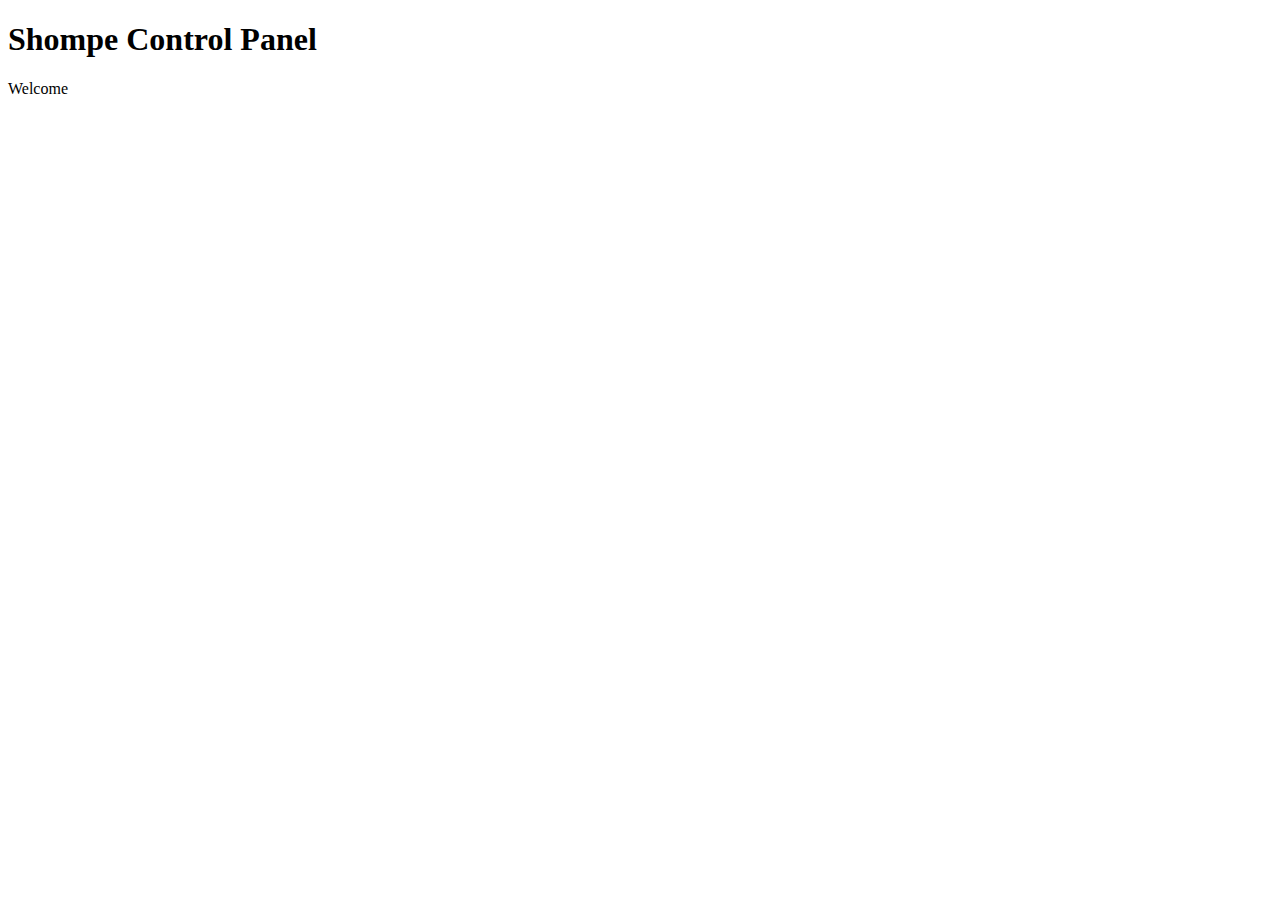
<file: src/main/resources/templates/index.html>
<!doctype html>
<html lang="en" xmlns:sec="http://www.thymeleaf.org/thymeleaf-extras-springsecurity5" xmlns:th="www.thymeleaf.org">
<head th:replace="fragment/fragments::page_head('Home - Shopme Admin')"/>
<body>
<div class="container-fluid">
    <div th:replace="fragment/navigation::menu"></div>

    <div><h1>Shompe Control Panel</h1> Welcome <a sec:authentication="principal.fullName" th:href="@{/account}"></a>
        <span sec:authentication="principal.authorities"></span>
    </div>

    <div th:replace="fragment/fragments::footer"></div>
</div>

<div th:replace="fragment/fragments::script-js"/>

</body>
</html>
</file>
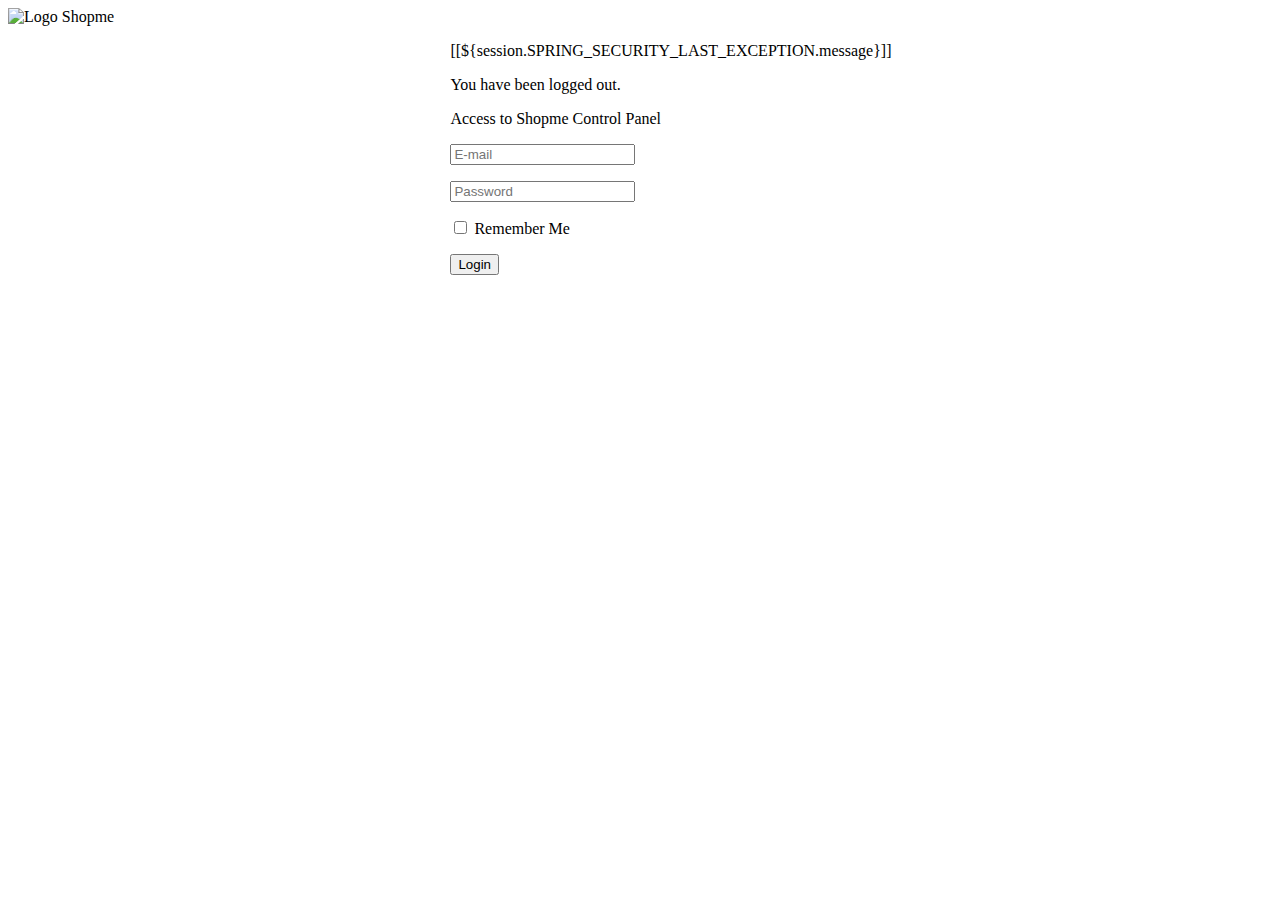
<file: src/main/resources/templates/login.html>
<!doctype html>
<html lang="en" xmlns:th="www.thymeleaf.org">
<head>
    <meta charset="UTF-8">
    <meta content="width=device-width, user-scalable=no, initial-scale=1.0, maximum-scale=1.0, minimum-scale=1.0"
          name="viewport">
    <meta content="ie=edge" http-equiv="X-UA-Compatible">
    <title>Login - Shopme Admin</title>

    <link rel="stylesheet" th:href="@{/webjars/bootstrap/4.3.1/css/bootstrap.min.css}" type="text/css"/>
</head>
<body>
<div class="container-fluid">

    <div class="text-center">
        <img alt="Logo Shopme" th:src="@{/images/ShopmeAdminBig.png}"/>
    </div>

    <form method="post" style="max-width: 30%; margin: 0 auto;" th:action="@{/login}">
        <div th:if="${param.error}">
            <p class="text-danger text-center">[[${session.SPRING_SECURITY_LAST_EXCEPTION.message}]]</p>
        </div>

        <div th:if="${param.logout}">
            <p class="text-warning text-center">You have been logged out.</p>
        </div>

        <div class="border rounded p-3 text-center">
            <p>Access to Shopme Control Panel</p>
            <p><input class="form-control" name="email" placeholder="E-mail" required type="email"/></p>
            <p><input class="form-control" name="password" placeholder="Password" required type="password"/></p>
            <p><input type="checkbox" name="remember-me"/>&nbsp;Remember Me</p>
            <p><input class="btn btn-primary" type="submit" value="Login"/></p>
        </div>
    </form>

    <div th:replace="fragment/fragments::footer"></div>
</div>

</body>
</html>
</file>
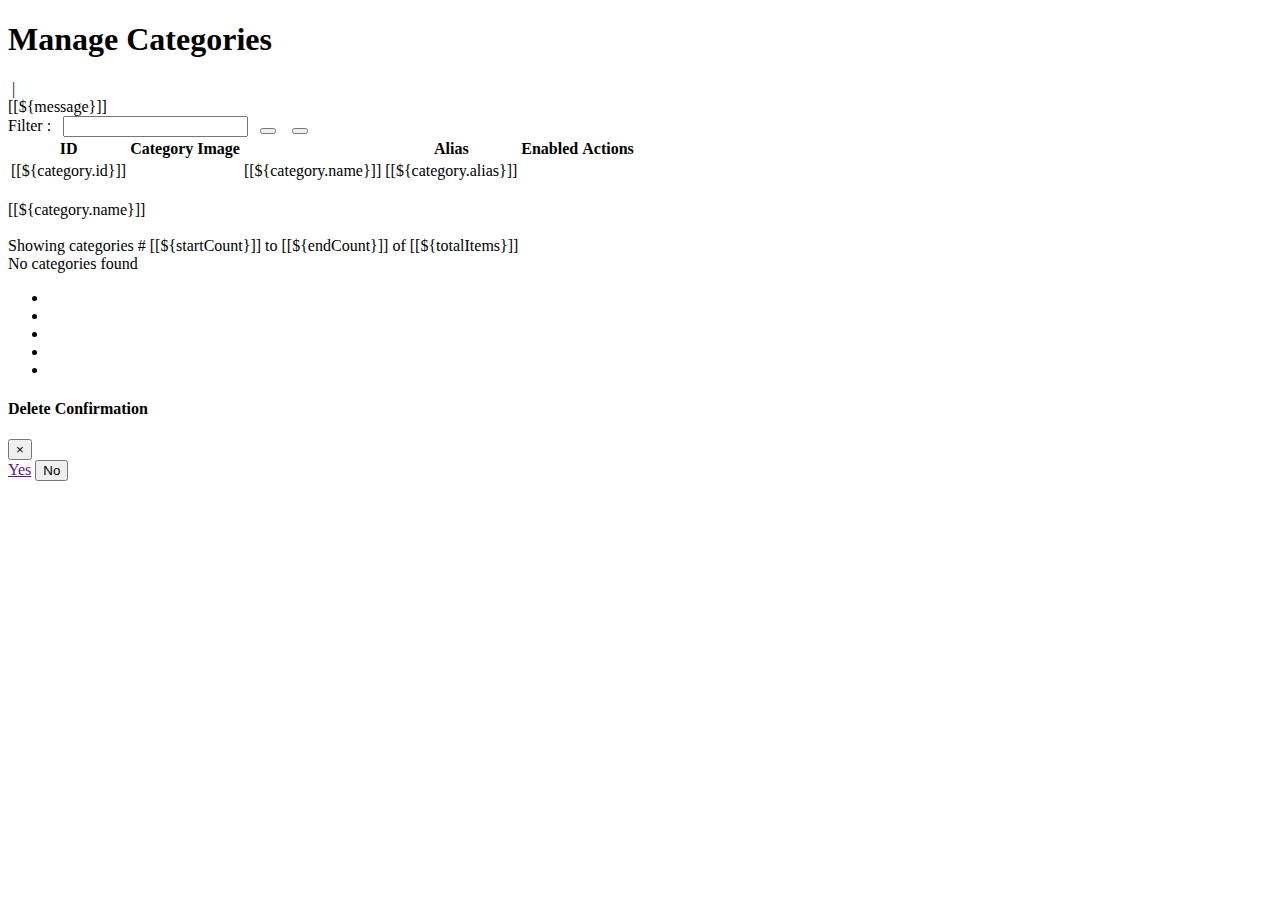
<file: src/main/resources/templates/categories/categories.html>
<!doctype html>
<html lang="en" xmlns:th="http://www.thymeleaf.org">

<head th:replace="fragment/fragments::page_head('Categories - Shopme Admin')"/>

<body>
<div class="container-fluid">
    <div th:replace="fragment/navigation::menu"></div>

    <div class="mb-2">
        <h1>Manage Categories</h1>
        <a th:href="@{/categories/new}"><i class="fa fa-folder-plus fa-2x" title="Create new Category"></i></a>
        &nbsp;|&nbsp; <a th:href="@{/categories/export/csv}"><i class="fa fa-file-csv icon-green fa-2x"
                                                                title="Export do CSV"></i></a>
    </div>

    <div class="alert alert-success text-center" th:if="${message != null}">[[${message}]]</div>

    <div>
        <form class="form-inline mb-md-3" th:action="@{/categories/page/1}">
            <input name="sortField" th:value="${sortField}" type="hidden"/>
            <input name="sortDir" th:value="${sortDir}" type="hidden"/>

            Filter : &nbsp; <input class="form-control" name="keyword" required type="search"/>&nbsp;&nbsp;
            <button class="btn btn-primary" type="submit" value="search"><i class="fa fa-search"></i></button>
            &nbsp;&nbsp;
            <button class="btn btn-secondary" onclick="clearFilter()" type="button"><i class="fa fa-eraser"></i>
            </button>
        </form>
    </div>

    <div class="full-details">
        <table class="table table-responsive-xl table-striped table-hover table-bordered">
            <thead class="thead-dark">
            <tr>
                <th>ID</th>
                <th>Category Image</th>
                <th th:replace="fragment/fragments::column_link('name','Category Name', 'none')"/>
                <th class="hideable-column">Alias</th>
                <th>Enabled</th>
                <th>Actions</th>
            </tr>

            </thead>
            <tbody>
            <tr th:each="category : ${listCategories}">
                <td>[[${category.id}]]</td>
                <td>
<!--                    <span class="fa fa-portrait fa-2x icon-dark" th:if="${category.image == null}"></span>-->
                    <img style="width: 60px;" th:alt="${category.image}" th:src="@{${category.imagePath}}" class="img-fluid"/>
                </td>
                <td>[[${category.name}]]</td>
                <td class="hideable-column">[[${category.alias}]]</td>
                <td>
                    <a class="fa fa-check-circle fa-2x icon-green"
                       th:href="@{'/categories/'+${category.id}+'/enabled/false'}"
                       th:if="${category.enabled == true}" title="Disable this category"></a>
                    <a class="fa fa-circle fa-2x icon-darkred"
                       th:href="@{'/categories/'+${category.id}+'/enabled/true'}"
                       th:if="${category.enabled == false}" title="Enable this category"></a>
                </td>
                <td>
                    <a class="fa fa-edit fa-2x icon-green" th:href="@{'/categories/edit/'+${category.id}}"
                       title="Edit this category"></a>&nbsp;&nbsp;
                    <a class="fa fa-trash fa-2x icon-darkred link-delete"
                       th:href="@{'/categories/delete/'+${category.id}}"
                       th:categoryId="${category.id}" title="Delete this categories"></a>
                </td>
            </tr>
            </tbody>
        </table>
    </div>

    <div class="less-details">
        <div class="row m-1" th:each="category : ${listCategories}">
            <div class="col-4">
                <span class="fa fa-portrait fa-3x icon-silver" th:if="${category.image == null}"></span>
                <img style="width: 100px;" th:alt="${category.image}" th:if="${category.image != null}"
                     th:src="@{${category.imagePath}}"/>
            </div>
            <div class="col-8">
                <div>[[${category.name}]]</div>
                <div class="mt-2">
                    <a class="fa fa-check-circle fa-2x icon-green"
                       th:href="@{'/categories/'+${category.id}+'/enabled/false'}"
                       th:if="${category.enabled == true}" title="Disable this categories"></a>&nbsp;
                    <a class="fa fa-circle fa-2x icon-darkred"
                       th:href="@{'/categories/'+${category.id}+'/enabled/true'}"
                       th:if="${category.enabled == false}" title="Enable this category"></a>&nbsp;

                    <a class="fa fa-edit fa-2x icon-green" th:href="@{'/categories/edit/'+${category.id}}"
                       title="Edit this categories"></a>&nbsp;&nbsp;
                    <a class="fa fa-trash fa-2x icon-darkred link-delete"
                       th:href="@{'/categories/delete/'+${category.id}}"
                       th:categoryId="${category.id}" title="Delete this category"></a>
                </div>
            </div>
        </div>
    </div>

    <div class="text-center m-1" th:if="${totalItems > 0}">
        <span>Showing categories # [[${startCount}]] to [[${endCount}]] of [[${totalItems}]]</span>
    </div>


    <div class="text-center m-1" th:unless="${totalItems > 0}">
        <span>No categories found</span>
    </div>

    <div th:if="${totalPages > 1}">
        <nav>
            <ul class="pagination justify-content-center flex-wrap">
                <li th:class="${currentPage > 1 ? 'page-item' : 'page-item disabled'}">
                    <a th:replace="fragment/fragments::page_link(1, 'First')"></a>
                </li>
                <li class="page-item" th:class="${currentPage > 1 ? 'page-item' : 'page-item disabled'}">
                    <a th:replace="fragment/fragments::page_link(${currentPage - 1}, 'Previous')"></a>
                </li>

                <li th:class="${currentPage != i ? 'page-item' : 'page-item active'}"
                    th:each="i : ${#numbers.sequence(1,totalPages)}">
                    <a th:replace="fragment/fragments::page_link(${i}, ${i})"></a>
                </li>

                <li class="page-item" th:class="${currentPage < totalPages ? 'page-item' : 'page-item disabled'}">
                    <a th:replace="fragment/fragments::page_link(${currentPage + 1}, 'Next')"></a>
                </li>
                <li th:class="${currentPage < totalPages ? 'page-item' : 'page-item disabled'}">
                    <a th:replace="fragment/fragments::page_link(${totalPages}, 'Last')"></a>
                </li>
            </ul>
        </nav>
    </div>

    <div class="modal fade text-center" id="confirmModal">
        <div class="modal-dialog">
            <div class="modal-content">
                <div class="modal-header">
                    <h4 class="modal-title">Delete Confirmation</h4>
                    <button class="close" data-dismiss="modal" type="button">&times;</button>
                </div>

                <div class="modal-body"><span id="confirmText"></span></div>

                <div class="modal-footer">
                    <a class="btn btn-success" href="" id="yesButton">Yes</a>
                    <button class="btn btn-danger" data-dismiss="modal" type="button">No</button>
                </div>
            </div>
        </div>
    </div>

    <div th:replace="fragment/fragments::footer"></div>
</div>

<div th:replace="fragment/fragments::script-js"/>

<script>
    $(document).ready(function () {
        $(".link-delete").on("click", function (e) {
            e.preventDefault();
            link = $(this);

            categoryId = link.attr("categoryId");
            $("#yesButton").attr("href", link.attr("href"));
            $("#confirmText").text("Are you sure you want to delete this category ID " + categoryId + " ?");
            $("#confirmModal").modal();
        });
    });

    function clearFilter() {
        window.location = "[[@{/categories}]]"
    }
</script>
</body>
</html>
</file>
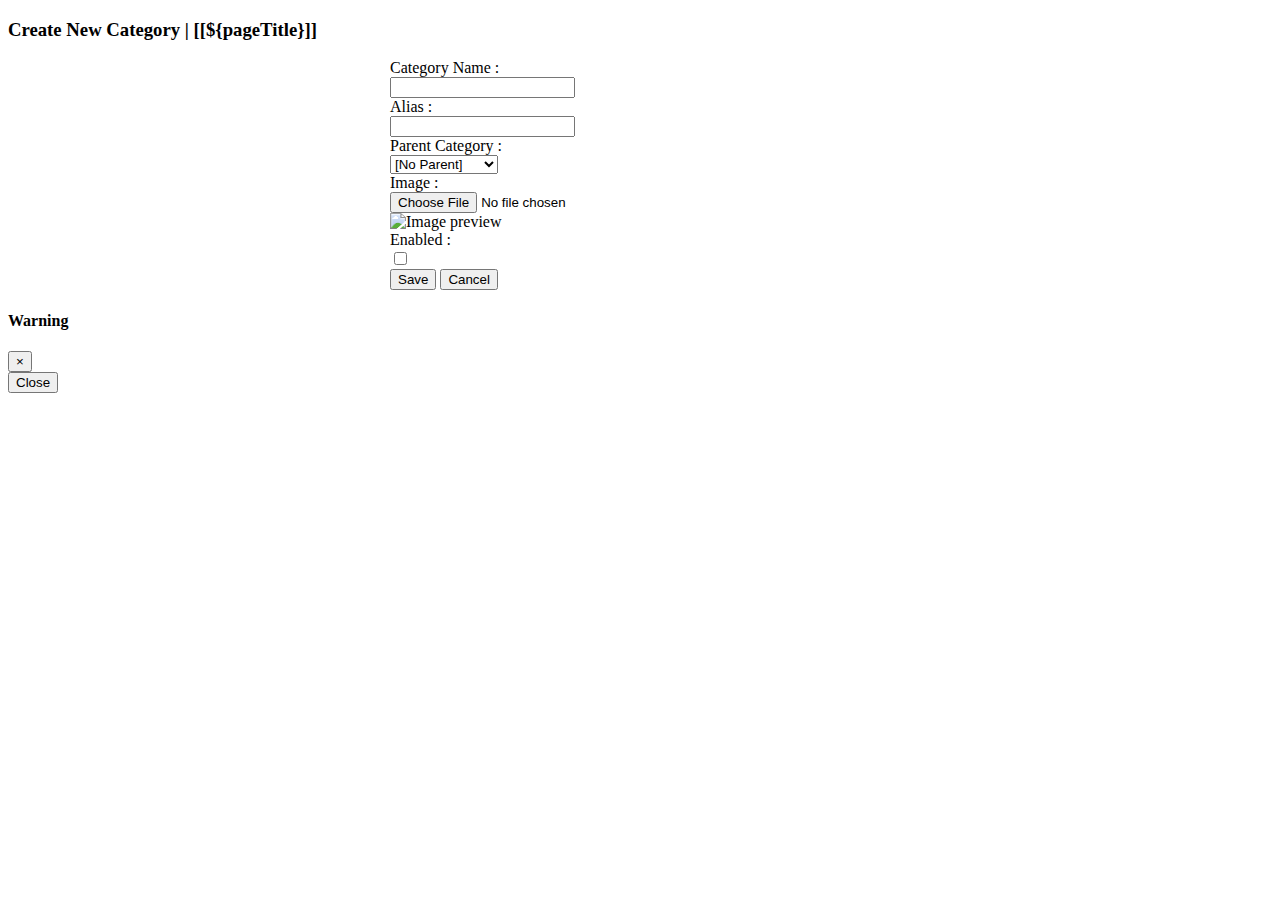
<file: src/main/resources/templates/categories/category_form.html>
<!doctype html>
<html lang="en" xmlns:th="www.thymeleaf.org">
<head th:replace="fragment/fragments::page_head(${pageTitle})"/>

<body>
<div class="container-fluid">
    <div th:replace="fragment/navigation::menu"></div>

    <div>
        <h3>Create New Category | [[${pageTitle}]]</h3>
    </div>

    <form enctype="multipart/form-data" method="post"
          style="max-width: 500px; margin: 0 auto;" th:action="@{/categories/save}"
          th:object="${category}">
        <input th:field="*{id}" type="hidden"/>
        <div class="border border-secondary rounded p-3">
            <div class="form-group row">
                <label class="col-sm-4 col-form-label" for="name">Category Name :</label>
                <div class="col-sm-8">
                    <input class="form-control" maxlength="128" minlength="3" required th:field="*{name}"
                           type="text"/>
                </div>
            </div>

            <div class="form-group row">
                <label class="col-sm-4 col-form-label" for="alias">Alias :</label>
                <div class="col-sm-8">
                    <input class="form-control" maxlength="64" minlength="2" required
                           th:field="*{alias}" type="text"/>
                </div>
            </div>

            <div class="form-group row">
                <label class="col-sm-4 col-form-label">Parent Category :</label>
                <div class="col-sm-8">
                    <select class="form-control" th:field="*{parent}">
                        <option value="0">[No Parent]</option>
                        <th:block th:each="cat: ${listCategories}">
                            <option th:value="${cat.id}">[[${cat.name}]]</option>
                        </th:block>
                    </select>
                </div>
            </div>

            <div class="form-group row">
                <label class="col-sm-4 col-form-label">Image :</label>
                <div class="col-sm-8">
                    <input th:field="*{image}" type="hidden"/>
                    <input accept="image/png, image/jpeg" class="mb-2" id="fileImage" name="fileImage" type="file" th:required="${category.imagePath==null}"/>

                    <div class="mt-2">
                        <img alt="Image preview" class="img-fluid" id="thumbnail" th:src="@{${category.imagePath}}"/>
                    </div>
                </div>
            </div>

            <div class="form-group row">
                <label class="col-sm-4 col-form-label">Enabled :</label>
                <div class="col-sm-8">
                    <input th:field="*{enabled}" type="checkbox"/>
                </div>
            </div>

            <div class="text-center">
                <input class="btn btn-primary m-3" type="submit" value="Save"/>
                <input class="btn btn-secondary" id="buttonCancel" type="button" value="Cancel">
            </div>
        </div>
    </form>

    <div class="modal fade text-center" id="modalDialog">
        <div class="modal-dialog">
            <div class="modal-content">
                <div class="modal-header">
                    <h4 class="modal-title" id="modalTitle">Warning</h4>
                    <button class="close" data-dismiss="modal" type="button">&times;</button>
                </div>

                <div class="modal-body"><span id="modalBody"></span></div>

                <div class="modal-footer">
                    <button class="btn btn-danger" data-dismiss="modal" type="button">Close</button>
                </div>
            </div>
        </div>
    </div>

    <div th:replace="fragment/fragments::footer">
    </div>
</div>

<div th:replace="fragment/fragments::script-js"/>
<script th:src="@{/js/common_form.js}" type="text/javascript"></script>

<script>
    moduleURL = "[[@{/categories}]]";

</script>

</body>
</html>
</file>
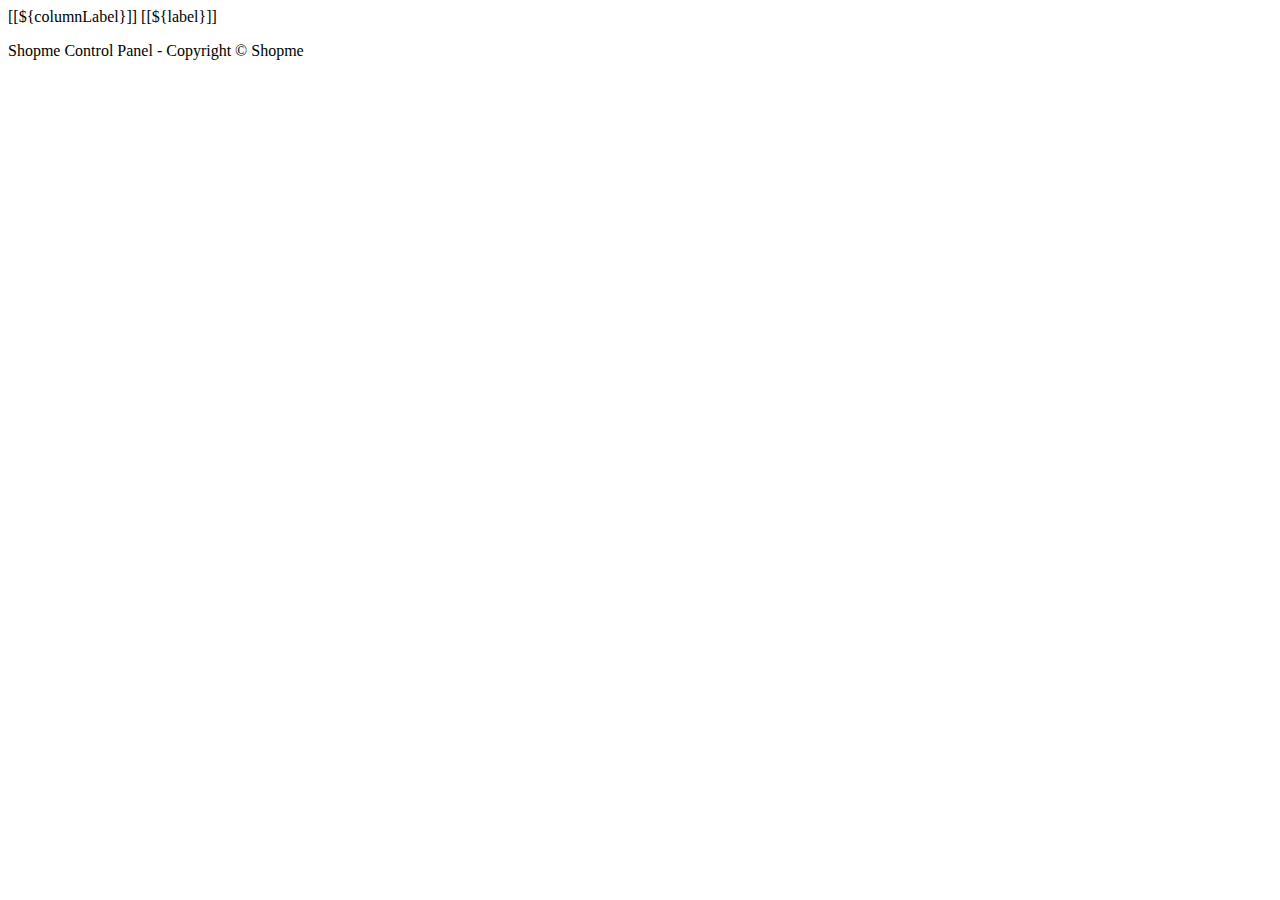
<file: src/main/resources/templates/fragment/fragments.html>
<!doctype html>
<html lang="en">
<head>
    <meta charset="UTF-8">
    <meta content="width=device-width, user-scalable=no, initial-scale=1.0, maximum-scale=1.0, minimum-scale=1.0"
          name="viewport">
    <meta content="ie=edge" http-equiv="X-UA-Compatible">
    <title>Fragment</title>
</head>
<body>

<th th:fragment="column_link(fieldName, columnLabel, removeTag)" th:remove="${removeTag}">
    <a class="text-white"
       th:href="@{'/users/page/'+ ${currentPage} + '?sortField=' + ${fieldName} + '&sortDir=' + ${sortField != fieldName ? sortDir : reverseSortDir} + ${keyword != null ? '&keyword=' + keyword : ''}}">[[${columnLabel}]]
    </a>

    <span th:class="${sortDir == 'asc' ? 'fa fa-sort-up' : 'fa fa-sort-down'}" th:if="${sortField == fieldName}"></span>
</th>

<a class="page-link" th:fragment="page_link(pageNum, label)"
   th:href="@{'/users/page/' + ${pageNum} + '?sortField=' +${sortField} + '&sortDir=' + ${sortDir}+ ${keyword != null ? '&keyword=' + keyword : ''}}">
    [[${label}]]</a>

<head th:fragment="page_head(title)">
    <meta charset="UTF-8">
    <meta content="width=device-width, user-scalable=no, initial-scale=1.0, maximum-scale=1.0, minimum-scale=1.0"
          name="viewport">
    <meta content="ie=edge" http-equiv="X-UA-Compatible">
    <title>[[${title}]]</title>

    <link rel="stylesheet" th:href="@{/webjars/bootstrap/4.3.1/css/bootstrap.min.css}" type="text/css"/>
    <link rel="stylesheet" th:href="@{/fontawesome/all.min.css}" type="text/css"/>
    <link rel="stylesheet" th:href="@{/css/style.css}" type="text/css"/>
</head>

<div th:fragment="script-js">
    <script th:src="@{/webjars/jquery/3.4.1/jquery.min.js}" type="text/javascript"></script>
    <script th:src="@{/webjars/bootstrap/4.3.1/js/bootstrap.min.js}" type="text/javascript"></script>
    <script th:src="@{/js/common.js}" type="text/javascript"></script>
</div>

<div class="m-3 text-center" th:fragment="footer">
    <p>Shopme Control Panel - Copyright &copy; Shopme</p>
</div>

</body>
</html>
</file>
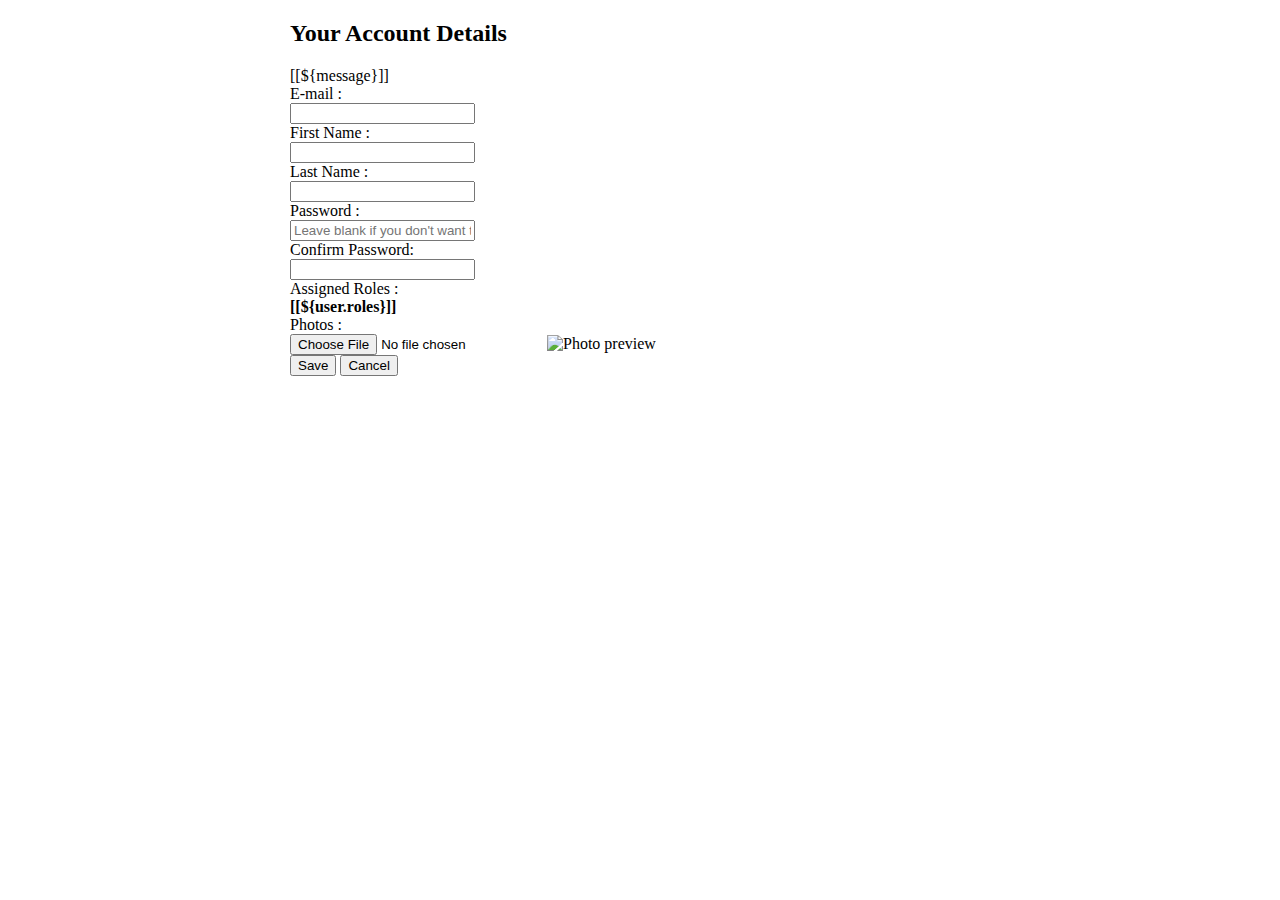
<file: src/main/resources/templates/users/account_form.html>
<!doctype html>
<html lang="en" xmlns:th="www.thymeleaf.org">
<head th:replace="fragment/fragments::page_head('Your Account Details')"/>

<body>
<div class="container-fluid">
    <div th:replace="fragment/navigation::menu"></div>

    <form enctype="multipart/form-data" method="post" onsubmit="return checkEmailUnique(this);"
          style="max-width: 700px; margin: 0 auto;" th:action="@{/account/update}"
          th:object="${user}">
        <input th:field="*{id}" type="hidden"/>

        <div class="text-center">
            <h2>Your Account Details</h2>
        </div>

        <div class="alert alert-success text-center" th:if="${message != null}">[[${message}]]</div>

        <div class="border border-secondary rounded p-3">
            <div class="form-group row">
                <label class="col-sm-4 col-form-label" for="email">E-mail :</label>
                <div class="col-sm-8">
                    <input class="form-control" maxlength="128" minlength="8" required th:field="*{email}"
                           type="email"/>
                </div>
            </div>

            <div class="form-group row">
                <label class="col-sm-4 col-form-label" for="firstName">First Name :</label>
                <div class="col-sm-8">
                    <input class="form-control" maxlength="45" minlength="2" required
                           th:field="*{firstName}" type="text"/>
                </div>
            </div>

            <div class="form-group row">
                <label class="col-sm-4 col-form-label" for="lastName">Last Name :</label>
                <div class="col-sm-8">
                    <input class="form-control" maxlength="45" minlength="2" required
                           th:field="*{lastName}"
                           type="text"/>
                </div>
            </div>

            <div class="form-group row">
                <label class="col-sm-4 col-form-label" for="password">Password :</label>
                <div class="col-sm-8">
                    <input class="form-control" maxlength="20" minlength="8"
                           oninput="checkPasswordMatch(document.getElementById('confirmPassword'))"
                           placeholder="Leave blank if you don't want to change password"
                           th:field="*{password}"
                           type="password"/>
                </div>
            </div>

            <div class="form-group row">
                <label class="col-sm-4 col-form-label" for="confirmPassword">Confirm Password:</label>
                <div class="col-sm-8">
                    <input class="form-control" id="confirmPassword" maxlength="20" minlength="8"
                           oninput="checkPasswordMatch(this)"
                           type="password"/>
                </div>
            </div>

            <div class="form-group row">
                <label class="col-sm-4 col-form-label">Assigned Roles :</label>
                <div class="col-sm-8"><span><b>[[${user.roles}]]</b></span></div>
            </div>

            <div class="form-group row">
                <label class="col-sm-4 col-form-label">Photos :</label>
                <div class="col-sm-8">
                    <input th:field="*{photos}" type="hidden"/>
                    <input accept="image/png, image/jpeg" class="mb-2" id="fileImage" name="image" type="file"/>
                    <img alt="Photo preview" class="img-fluid" id="thumbnail" style="height: 150px;"
                         th:src="@{${user.getPhotosImagePath}}"/>
                </div>
            </div>

            <div class="text-center">
                <input class="btn btn-primary m-3" type="submit" value="Save"/>
                <input class="btn btn-secondary" id="buttonCancel" type="button" value="Cancel">
            </div>
        </div>
    </form>

    <div th:replace="fragment/fragments::footer">
    </div>
</div>

<div th:replace="fragment/fragments::script-js"/>
<script th:src="@{/js/common_form.js}" type="text/javascript"></script>

<script>
    moduleURL = "[[@{/}]]";

    function checkPasswordMatch(confirmPassword) {
        if (confirmPassword.value !== $("#password").val()) {
            confirmPassword.setCustomValidity("Passwords do not match !");
        } else {
            confirmPassword.setCustomValidity("");
        }
    }
</script>

</body>
</html>
</file>
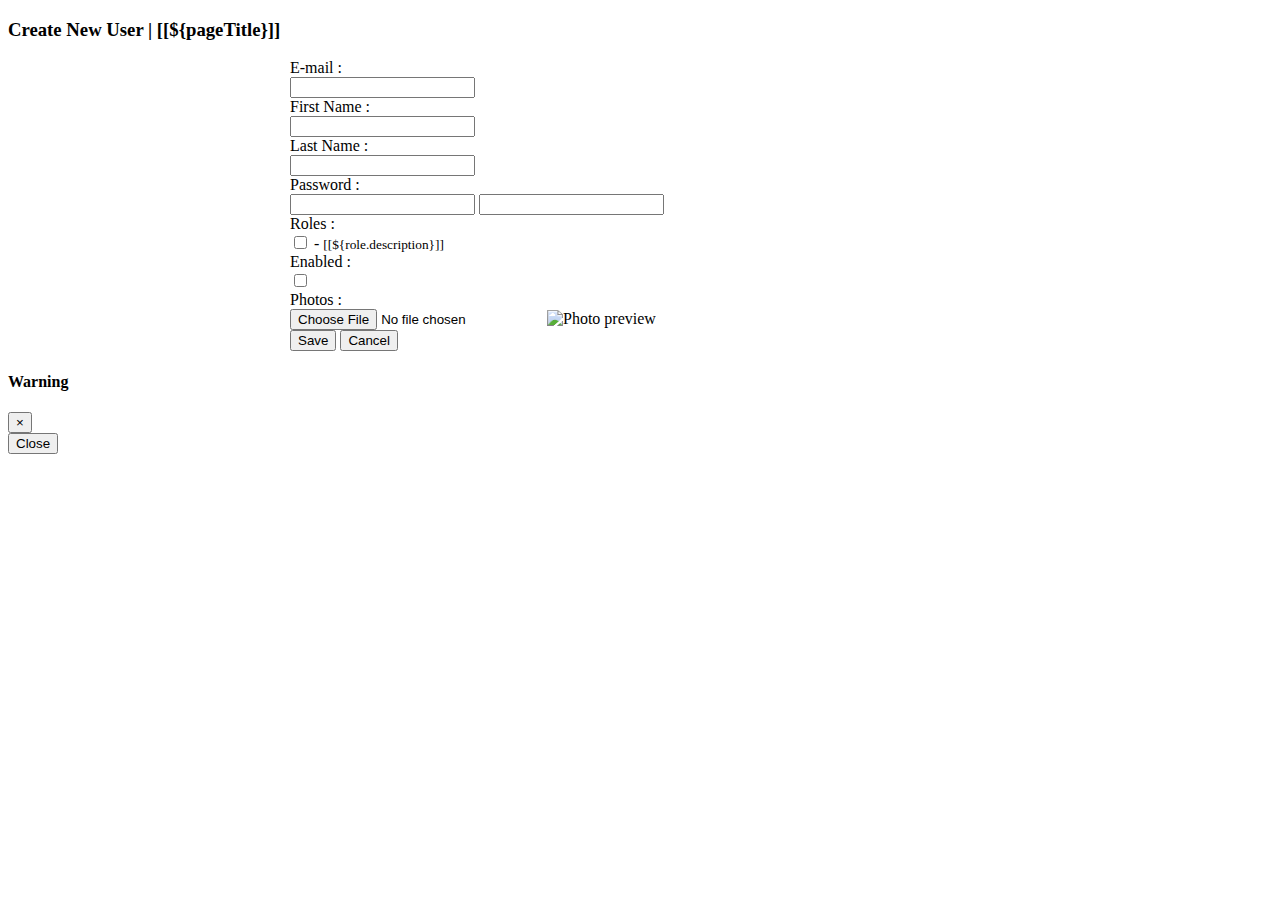
<file: src/main/resources/templates/users/user_form.html>
<!doctype html>
<html lang="en" xmlns:th="www.thymeleaf.org">
<head th:replace="fragment/fragments::page_head(${pageTitle})"/>

<body>
<div class="container-fluid">
    <div th:replace="fragment/navigation::menu"></div>

    <div>
        <h3>Create New User | [[${pageTitle}]]</h3>
    </div>

    <form enctype="multipart/form-data" method="post" onsubmit="return checkEmailUnique(this);"
          style="max-width: 700px; margin: 0 auto;" th:action="@{/users/save}"
          th:object="${user}">
        <input th:field="*{id}" type="hidden"/>
        <div class="border border-secondary rounded p-3">
            <div class="form-group row">
                <label class="col-sm-4 col-form-label" for="email">E-mail :</label>
                <div class="col-sm-8">
                    <input class="form-control" maxlength="128" minlength="8" required th:field="*{email}"
                           type="email"/>
                </div>
            </div>

            <div class="form-group row">
                <label class="col-sm-4 col-form-label" for="firstName">First Name :</label>
                <div class="col-sm-8">
                    <input class="form-control" maxlength="45" minlength="2" required
                           th:field="*{firstName}" type="text"/>
                </div>
            </div>

            <div class="form-group row">
                <label class="col-sm-4 col-form-label" for="lastName">Last Name :</label>
                <div class="col-sm-8">
                    <input class="form-control" maxlength="45" minlength="2" required
                           th:field="*{lastName}"
                           type="text"/>
                </div>
            </div>

            <div class="form-group row">
                <label class="col-sm-4 col-form-label" for="password">Password :</label>
                <div class="col-sm-8">
                    <input class="form-control" maxlength="20" minlength="8" required th:field="*{password}"
                           th:if="${user.id == null}" type="password"/>

                    <input class="form-control" maxlength="20" minlength="8" th:field="*{password}"
                           th:if="${user.id != null}" type="password"/>
                </div>
            </div>

            <div class="form-group row">
                <label class="col-sm-4 col-form-label">Roles :</label>
                <div class="col-sm-8">
                    <th:block th:each="role:${listRoles}">
                        <input class="mr-2" th:field="*{roles}" th:text="${role.name}" th:value="${role.id}"
                               type="checkbox"/> - <small>[[${role.description}]]</small><br/>
                    </th:block>
                </div>
            </div>

            <div class="form-group row">
                <label class="col-sm-4 col-form-label">Enabled :</label>
                <div class="col-sm-8">
                    <input th:field="*{enabled}" type="checkbox"/>
                </div>
            </div>

            <div class="form-group row">
                <label class="col-sm-4 col-form-label">Photos :</label>
                <div class="col-sm-8">
                    <input th:field="*{photos}" type="hidden"/>
                    <input accept="image/png, image/jpeg" class="mb-2" id="fileImage" name="image" type="file"/>
                    <img alt="Photo preview" class="img-fluid" id="thumbnail" th:src="@{${user.getPhotosImagePath}}"/>
                </div>
            </div>

            <div class="text-center">
                <input class="btn btn-primary m-3" type="submit" value="Save"/>
                <input class="btn btn-secondary" id="buttonCancel" type="button" value="Cancel">
            </div>
        </div>
    </form>

    <div class="modal fade text-center" id="modalDialog">
        <div class="modal-dialog">
            <div class="modal-content">
                <div class="modal-header">
                    <h4 class="modal-title" id="modalTitle">Warning</h4>
                    <button class="close" data-dismiss="modal" type="button">&times;</button>
                </div>

                <div class="modal-body"><span id="modalBody"></span></div>

                <div class="modal-footer">
                    <button class="btn btn-danger" data-dismiss="modal" type="button">Close</button>
                </div>
            </div>
        </div>
    </div>

    <div th:replace="fragment/fragments::footer">
    </div>
</div>

<div th:replace="fragment/fragments::script-js"/>
<script th:src="@{/js/common_form.js}" type="text/javascript"></script>

<script>
    moduleURL = "[[@{/users}]]";

    function checkEmailUnique(form) {
        url = "[[@{/users/check_email}]]";
        userEmail = $('#email').val();
        userId = $('#id').val();
        csrfValue = $("input[name='_csrf']").val();

        params = {id: userId, email: userEmail, _csrf: csrfValue};

        $.post(url, params, function (response) {
            if (response === "OK") {
                form.submit();
            } else if (response === "Duplicated") {
                showModalDialog("Warning", "There is another user having the email " + userEmail);
            } else {
                showModalDialog("Error", "Unknown response from server");
            }
        }).fail(function () {
            showModalDialog("Error", "Could not connect to the server");
        });

        return false;
    }

</script>

</body>
</html>
</file>
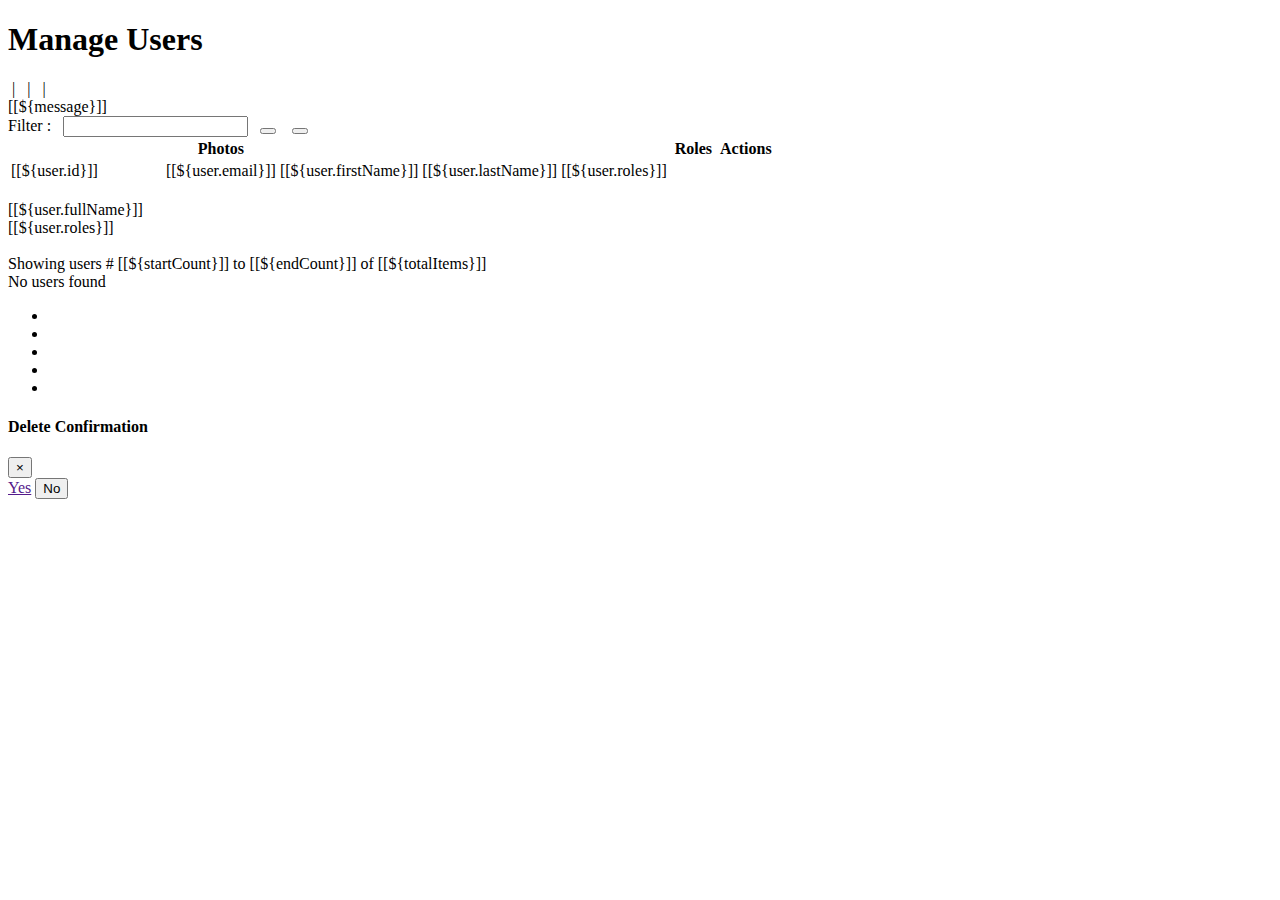
<file: src/main/resources/templates/users/users.html>
<!doctype html>
<html lang="en" xmlns:th="www.thymeleaf.org">

<head th:replace="fragment/fragments::page_head('Users - Shopme Admin')"/>

<body>
<div class="container-fluid">
    <div th:replace="fragment/navigation::menu"></div>

    <div class="mb-2">
        <h1>Manage Users</h1>
        <a th:href="@{/users/new}"><i class="fa fa-user-plus fa-2x" title="Create new user"></i></a>
        &nbsp;|&nbsp; <a th:href="@{/users/export/csv}"><i class="fa fa-file-csv icon-green fa-2x"
                                                           title="Export do CSV"></i></a>
        &nbsp;|&nbsp; <a th:href="@{/users/export/excel}"><i class="fa fa-file-excel icon-green fa-2x"
                                                             title="Export do Excel"></i></a>
        &nbsp;|&nbsp; <a th:href="@{/users/export/pdf}"><i class="fa fa-file-pdf icon-red fa-2x"
                                                           title="Export do PDF"></i></a>
    </div>

    <div class="alert alert-success text-center" th:if="${message != null}">[[${message}]]</div>

    <div>
        <form class="form-inline mb-md-3" th:action="@{/users/page/1}">
            <input name="sortField" th:value="${sortField}" type="hidden"/>
            <input name="sortDir" th:value="${sortDir}" type="hidden"/>

            Filter : &nbsp; <input class="form-control" name="keyword" required type="search"/>&nbsp;&nbsp;
            <button class="btn btn-primary" type="submit" value="search"><i class="fa fa-search"></i></button>
            &nbsp;&nbsp;
            <button class="btn btn-secondary" onclick="clearFilter()" type="button"><i class="fa fa-eraser"></i>
            </button>
        </form>
    </div>

    <div class="full-details">
        <table class="table table-responsive-xl table-striped table-hover table-bordered">
            <thead class="thead-dark">
            <tr>
                <th class="hideable-column">
                <th th:replace="fragment/fragments::column_link('id', 'User ID', 'tag')"/>
                </th>

                <th>Photos</th>

                <th class="hideable-column">
                <th th:replace="fragment/fragments::column_link('email','E-mail', 'tag')"/>
                </th>

                <th th:replace="fragment/fragments::column_link('firstName', 'First Name', 'none')"></th>

                <th th:replace="fragment/fragments::column_link('lastName', 'Last Name', 'none')"></th>

                <th>Roles</th>

                <th th:replace="fragment/fragments::column_link('enabled', 'Enabled', 'none')"></th>

                <th>Actions</th>
            </tr>

            </thead>
            <tbody>
            <tr th:each="user:${listUsers}">
                <td class="hideable-column">[[${user.id}]]</td>
                <td>
                    <span class="fa fa-portrait fa-2x icon-dark" th:if="${user.photos == null}"></span>
                    <img style="width: 60px;" th:alt="${user.photos}" th:if="${user.photos != null}"
                         th:src="@{${user.getPhotosImagePath}}"/>
                </td>
                <td class="hideable-column">[[${user.email}]]</td>
                <td>[[${user.firstName}]]</td>
                <td>[[${user.lastName}]]</td>
                <td>[[${user.roles}]]</td>
                <td>
                    <a class="fa fa-check-circle fa-2x icon-green" th:href="@{'/users/'+${user.id}+'/enabled/false'}"
                       th:if="${user.enabled == true}" title="Disable this user"></a>
                    <a class="fa fa-circle fa-2x icon-darkred" th:href="@{'/users/'+${user.id}+'/enabled/true'}"
                       th:if="${user.enabled == false}" title="Enable this user"></a>
                </td>
                <td>
                    <a class="fa fa-edit fa-2x icon-green" th:href="@{'/users/edit/'+${user.id}}"
                       title="Edit this user"></a>&nbsp;&nbsp;
                    <a class="fa fa-trash fa-2x icon-darkred link-delete" th:href="@{'/users/delete/'+${user.id}}"
                       th:userId="${user.id}" title="Delete this user"></a>
                </td>
            </tr>
            </tbody>
        </table>
    </div>

    <div class="less-details">
        <div class="row m-1" th:each="user : ${listUsers}">
            <div class="col-4">
                <span class="fa fa-portrait fa-3x icon-silver" th:if="${user.photos == null}"></span>
                <img style="width: 100px;" th:alt="${user.photos}" th:if="${user.photos != null}"
                     th:src="@{${user.getPhotosImagePath}}"/>
            </div>
            <div class="col-8">
                <div>[[${user.fullName}]]</div>
                <div>[[${user.roles}]]</div>
                <div class="mt-2">
                    <a class="fa fa-check-circle fa-2x icon-green" th:href="@{'/users/'+${user.id}+'/enabled/false'}"
                       th:if="${user.enabled == true}" title="Disable this user"></a>&nbsp;
                    <a class="fa fa-circle fa-2x icon-darkred" th:href="@{'/users/'+${user.id}+'/enabled/true'}"
                       th:if="${user.enabled == false}" title="Enable this user"></a>&nbsp;

                    <a class="fa fa-edit fa-2x icon-green" th:href="@{'/users/edit/'+${user.id}}"
                       title="Edit this user"></a>&nbsp;&nbsp;
                    <a class="fa fa-trash fa-2x icon-darkred link-delete" th:href="@{'/users/delete/'+${user.id}}"
                       th:userId="${user.id}" title="Delete this user"></a>
                </div>
            </div>
        </div>
    </div>

    <div class="text-center m-1" th:if="${totalItems > 0}">
        <span>Showing users # [[${startCount}]] to [[${endCount}]] of [[${totalItems}]]</span>
    </div>


    <div class="text-center m-1" th:unless="${totalItems > 0}">
        <span>No users found</span>
    </div>

    <div th:if="${totalPages > 1}">
        <nav>
            <ul class="pagination justify-content-center flex-wrap">
                <li th:class="${currentPage > 1 ? 'page-item' : 'page-item disabled'}">
                    <a th:replace="fragment/fragments::page_link(1, 'First')"></a>
                </li>
                <li class="page-item" th:class="${currentPage > 1 ? 'page-item' : 'page-item disabled'}">
                    <a th:replace="fragment/fragments::page_link(${currentPage - 1}, 'Previous')"></a>
                </li>

                <li th:class="${currentPage != i ? 'page-item' : 'page-item active'}"
                    th:each="i : ${#numbers.sequence(1,totalPages)}">
                    <a th:replace="fragment/fragments::page_link(${i}, ${i})"></a>
                </li>

                <li class="page-item" th:class="${currentPage < totalPages ? 'page-item' : 'page-item disabled'}">
                    <a th:replace="fragment/fragments::page_link(${currentPage + 1}, 'Next')"></a>
                </li>
                <li th:class="${currentPage < totalPages ? 'page-item' : 'page-item disabled'}">
                    <a th:replace="fragment/fragments::page_link(${totalPages}, 'Last')"></a>
                </li>
            </ul>
        </nav>
    </div>

    <div class="modal fade text-center" id="confirmModal">
        <div class="modal-dialog">
            <div class="modal-content">
                <div class="modal-header">
                    <h4 class="modal-title">Delete Confirmation</h4>
                    <button class="close" data-dismiss="modal" type="button">&times;</button>
                </div>

                <div class="modal-body"><span id="confirmText"></span></div>

                <div class="modal-footer">
                    <a class="btn btn-success" href="" id="yesButton">Yes</a>
                    <button class="btn btn-danger" data-dismiss="modal" type="button">No</button>
                </div>
            </div>
        </div>
    </div>

    <div th:replace="fragment/fragments::footer"></div>
</div>

<div th:replace="fragment/fragments::script-js"/>

<script>
    $(document).ready(function () {
        $(".link-delete").on("click", function (e) {
            e.preventDefault();
            link = $(this);

            userId = link.attr("userId");
            $("#yesButton").attr("href", link.attr("href"));
            $("#confirmText").text("Are you sure you want to delete this user ID " + userId + " ?");
            $("#confirmModal").modal();
        });
    });

    function clearFilter() {
        window.location = "[[@{/users}]]"
    }
</script>
</body>
</html>
</file>
